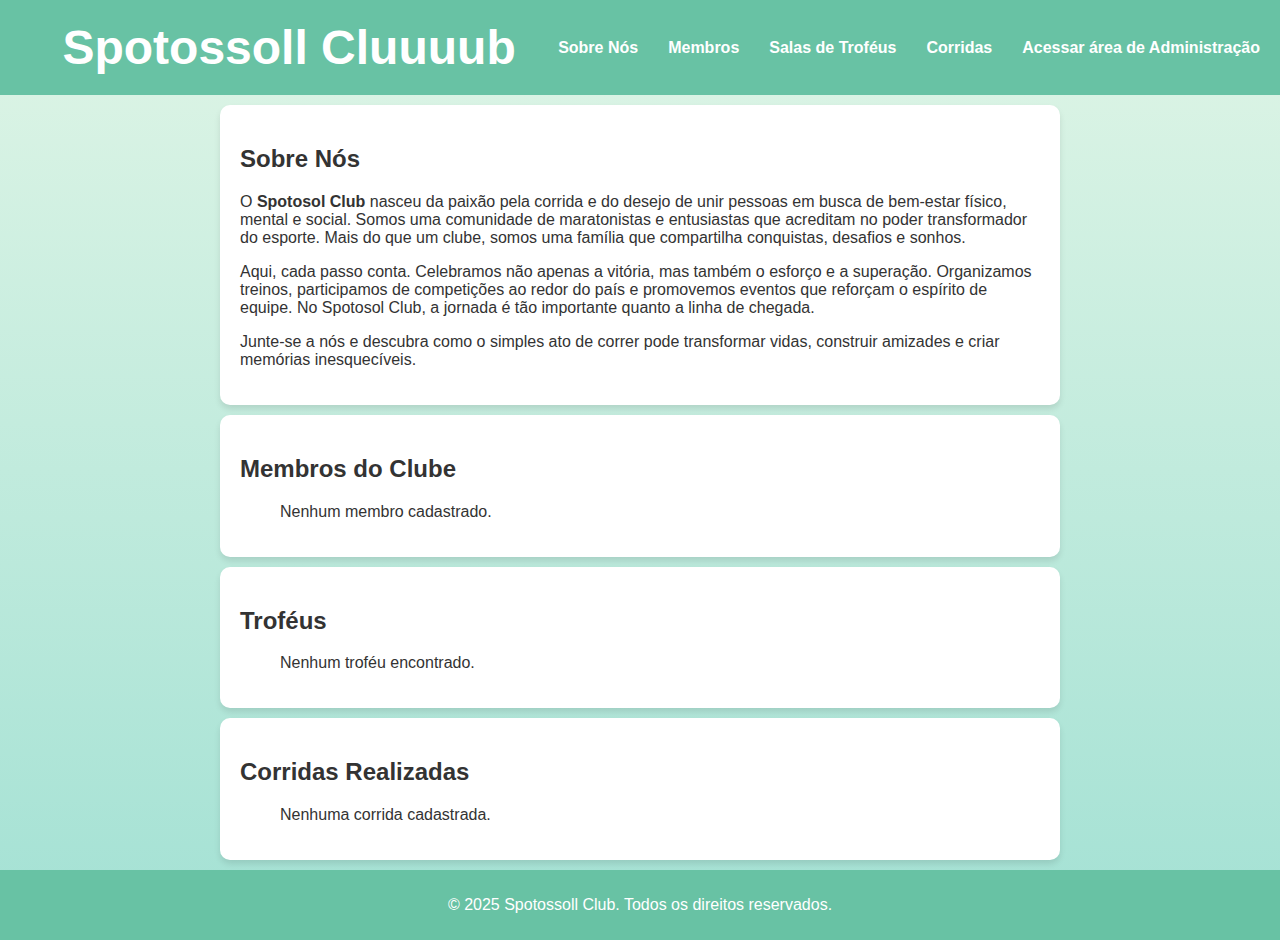
<file: index.html>
<!DOCTYPE html>
<html lang="pt">
<head>
    <meta charset="UTF-8">
    <meta name="viewport" content="width=device-width, initial-scale=1.0">
    <title>Spotossoll Cluuuub</title>
    <link rel="stylesheet" href="css/styles.css"> 
    
    
    <meta name="description" content="Spotossoll Cluuuub - Comunidade de corredores apaixonados pelo esporte e bem-estar.">

</head>
<body>
    <header>
        <h1>Spotossoll Cluuuub</h1>
        <nav>
            <ul>
                <li><a href="#sobre-nos">Sobre Nós</a></li>
                <li><a href="#membros">Membros</a></li>
                <li><a href="#trofeus">Salas de Troféus</a></li>
                <li><a href="#corridas">Corridas</a></li>
                <li><a href="Login.html" class="btn-admin" rel="noopener noreferrer">Acessar área de Administração</a>
                </li>
            </ul>
        </nav>
    </header>

    <main>
        <section id="sobre-nos">
            <h2>Sobre Nós</h2>
            <p>
                O <strong>Spotosol Club</strong> nasceu da paixão pela corrida e do desejo de unir pessoas em busca de bem-estar físico, mental e social. 
                Somos uma comunidade de maratonistas e entusiastas que acreditam no poder transformador do esporte. Mais do que um clube, 
                somos uma família que compartilha conquistas, desafios e sonhos.
            </p>
            <p>
                Aqui, cada passo conta. Celebramos não apenas a vitória, mas também o esforço e a superação. Organizamos treinos, 
                participamos de competições ao redor do país e promovemos eventos que reforçam o espírito de equipe. No Spotosol Club, 
                a jornada é tão importante quanto a linha de chegada.
            </p>
            <p>
                Junte-se a nós e descubra como o simples ato de correr pode transformar vidas, construir amizades e criar memórias inesquecíveis.
            </p>
        </section>

        <!-- Seção de Membros -->
        <section id="membros">
            <h2>Membros do Clube</h2>
            <ul id="member-list">
                <!-- Os membros serão carregados aqui -->
            </ul>
        </section>

        <!-- Seção de Troféus -->
        <section id="trofeus">
            <h2>Troféus</h2>
            <ul id="trophy-list">
                <!-- Troféus serão carregados aqui -->
            </ul>
        </section>

        <!-- Seção de Corridas -->
        <section id="corridas">
            <h2>Corridas Realizadas</h2>
            <ul id="race-list">
                <!-- Corridas realizadas serão carregadas aqui -->
            </ul>
        </section>

    </main>

    <footer>
        <p>&copy; 2025 Spotossoll Club. Todos os direitos reservados.</p>
    </footer>

    <script src="Js/script.js"></script>
</body>
</html>
</file>
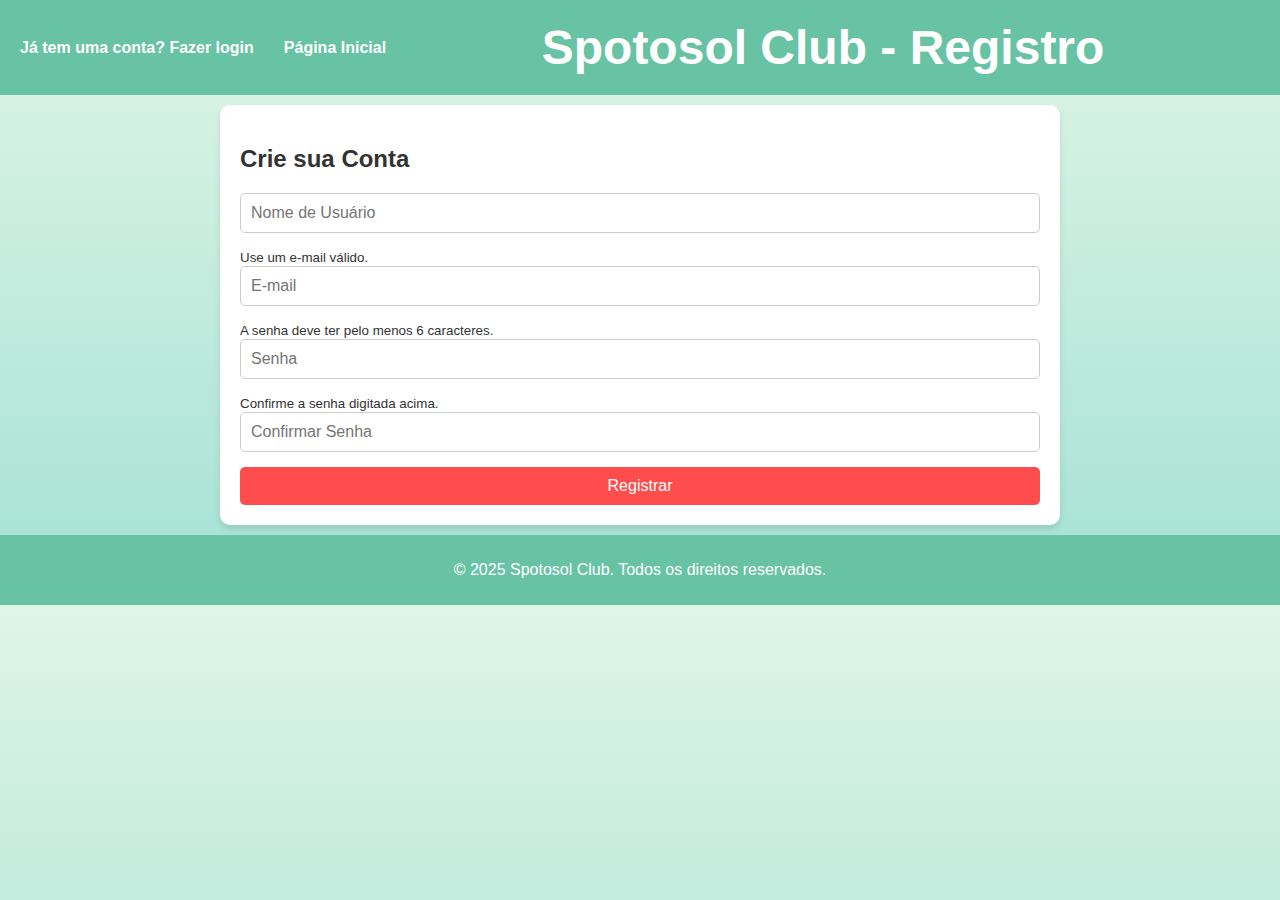
<file: registro.html>
<!DOCTYPE html>
<html lang="pt-br">
<head>
    <meta charset="UTF-8">
    <meta name="viewport" content="width=device-width, initial-scale=1.0">
    <title>Registro - Spotosol Club</title>
    <link rel="stylesheet" href="css/styles.css">
    <meta name="viewport" content="width=device-width, initial-scale=1.0">

</head>
<body>
    <header>
        <nav>
            <ul>
                <li><a href="Login.html">Já tem uma conta? Fazer login</a></li>
                <li><a href="index.html">Página Inicial</a></li> <!-- Adicionado link para a página inicial -->
            </ul>
        </nav>
        
        <h1>Spotosol Club - Registro</h1>
    </header>

    <main>
        <section id="register-section">
            <div class="register-container">
                <h2>Crie sua Conta</h2>
                <form id="register-form">
                    <input type="text" id="register-username" placeholder="Nome de Usuário" required aria-describedby="username-help">
                    

                    <small id="email-help">Use um e-mail válido.</small> <!-- Texto explicativo para acessibilidade -->
                    <input type="email" id="register-email" placeholder="E-mail" required aria-describedby="email-help">
                    

                    <small id="password-help">A senha deve ter pelo menos 6 caracteres.</small> <!-- Texto explicativo para acessibilidade -->
                    <input type="password" id="register-password" placeholder="Senha" required aria-describedby="password-help">
                    
                    
                    <small id="confirm-password-help">Confirme a senha digitada acima.</small> <!-- Texto explicativo para acessibilidade -->
                    <input type="password" id="confirm-password" placeholder="Confirmar Senha" required aria-describedby="confirm-password-help">
                    

                    <button type="submit">Registrar</button>
                </form>
                <p id="register-error" style="color:red; display:none;">Erro: As senhas não coincidem ou o usuário já existe!</p>
            </div>
        </section>
    </main>

    <footer>
        <p>&copy; 2025 Spotosol Club. Todos os direitos reservados.</p>
    </footer>

    <script src="Js/registo.js"></script>
</body>
</html>
</file>
<file: css/styles.css>
/* Estilos base */
body {
    font-family: Arial, sans-serif;
    margin: 0;
    padding: 0;
    background: linear-gradient(to bottom, #dff5e6, #a3e1d4);
    color: #333;
}

/* Mobile first */
header {
    background-color: #68c2a4;
    color: white;
    padding: 20px;
    display: flex;
    align-items: center;
    justify-content: space-between;
    position: relative;
}

header h1 {
    margin: 0;
    font-size: 2.5em;
    text-align: center;
    flex: 1;
}

nav ul {
    list-style: none;
    padding: 0;
    display: flex;
    gap: 15px;
}

nav ul li {
    display: inline;
}

nav ul li a {
    color: white;
    text-decoration: none;
    font-weight: bold;
}

/* Menu dropdown */
.dropdown {
    position: absolute;
    left: 20px;
    top: 50%;
    transform: translateY(-50%);
}

.dropbtn {
    background-color: #68c2a4;
    color: white;
    border: none;
    padding: 10px 15px;
    font-size: 16px;
    cursor: pointer;
    border-radius: 5px;
}

.dropbtn:hover {
    background-color: #56a98b;
}

.dropdown-content {
    display: none;
    position: absolute;
    background-color: white;
    color: #333;
    box-shadow: 0 4px 6px rgba(0, 0, 0, 0.1);
    border-radius: 5px;
    margin-top: 10px;
    z-index: 1;
}

.dropdown-content a {
    color: #333;
    text-decoration: none;
    padding: 10px 15px;
    display: block;
    font-size: 14px;
}

.dropdown-content a:hover {
    background-color: #f1f1f1;
}

.dropdown:hover .dropdown-content {
    display: block;
}

/* Responsividade */

/* Até 600px */
@media (max-width: 600px) {
    header {
        flex-direction: column;
        text-align: center;
    }

    nav ul {
        flex-direction: column;
        gap: 10px;
    }

    .member-cards, .trophy-cards {
        grid-template-columns: 1fr; /* Uma coluna em telas menores */
    }

    .race-cards {
        flex-direction: column; /* Cards empilhados */
    }

    .race-card-content {
        width: 100%; /* Preencher a largura disponível */
        margin: 10px 0;
    }

    /* Exibir o menu diretamente sem hambúrguer */
    nav ul {
        display: flex;
        flex-direction: column;
        gap: 10px;
        align-items: center;
        width: 100%;
        margin-top: 10px;
    }

    .member-cards, .trophy-cards {
        flex-direction: column;
        align-items: center;
        gap: 10px;
    }
}

/* Até 768px (Tablets) */
@media (max-width: 768px) {
    header h1 {
        font-size: 2em; /* Diminuir o tamanho da fonte */
    }

    .member-cards, .trophy-cards {
        grid-template-columns: 1fr 1fr; /* Duas colunas para telas médias */
    }

    .race-card-content {
        width: 48%; /* Cards ocupando 50% da tela */
        margin: 10px;
    }

    .remove-btn {
        font-size: 14px; /* Ajustar tamanho do botão */
    }
}

/* Até 1024px (Desktop padrão) */
@media (max-width: 1024px) {
    header h1 {
        font-size: 2.2em; /* Ajustar para telas maiores */
    }

    nav ul {
        gap: 20px; /* Aumentar o espaçamento entre os itens */
    }

    .member-cards, .trophy-cards {
        grid-template-columns: repeat(3, 1fr); /* 3 colunas */
    }

    .race-card-content {
        width: 30%; /* 3 cards por linha */
    }
}

/* Acima de 1024px (Telas grandes) */
@media (min-width: 1025px) {
    .member-cards, .trophy-cards {
        grid-template-columns: repeat(4, 1fr); /* 4 colunas para telas grandes */
    }

    .race-card-content {
        width: 23%; /* 4 cards por linha */
    }

    header h1 {
        font-size: 3em; /* Tamanho maior para telas grandes */
    }

    nav ul {
        gap: 30px; /* Maior espaçamento entre os itens no menu */
    }
}

/* Outros ajustes para melhorar a visualização em telas grandes */
.race-card-content {
    transition: transform 0.3s ease;
}

.race-card-content:hover {
    transform: translateY(-5px);
}

/* Seções */
section {
    padding: 20px;
    margin: 10px auto;
    max-width: 800px;
    background: white;
    border-radius: 10px;
    box-shadow: 0 4px 6px rgba(0, 0, 0, 0.1);
}

footer {
    text-align: center;
    padding: 10px;
    background-color: #68c2a4;
    color: white;
}

button {
    background-color: #68c2a4;
    color: white;
    border: none;
    padding: 10px 15px;
    border-radius: 5px;
    cursor: pointer;
}

button:hover {
    background-color: #56a98b;
}

/* Estilizando o contêiner de membros para alinhar os cards horizontalmente */
.member-cards {
    display: flex;
    flex-wrap: nowrap;
    justify-content: flex-start;
    gap: 20px;
    overflow-x: auto;
    padding: 20px;
}

.member-card {
    flex: 1 1 200px;
    background-color: #fff;
    border: 1px solid #ddd;
    border-radius: 10px;
    padding: 20px;
    text-align: center;
    box-shadow: 0 4px 8px rgba(0, 0, 0, 0.1);
    transition: transform 0.3s ease, box-shadow 0.3s ease;
}

.member-card img {
    width: 100px;
    height: auto;
    object-fit: cover;
    border-radius: 10%;
}

.member-card:hover {
    transform: translateY(-10px);
    box-shadow: 0 6px 12px rgba(0, 0, 0, 0.2);
}

/* Ajustes nas larguras dos cards */
.race-card-content {
    flex: 1 1 30%;
    margin: 10px;
    transition: transform 0.3s ease;
}

.race-card-content:hover {
    transform: translateY(-5px);
}

/* Estilo básico para os inputs */
input[type="text"],
input[type="number"],
input[type="file"],
textarea,
button {
    width: 100%;
    padding: 10px;
    font-size: 1em;
}

button {
    background-color: #ff4d4d;
    color: white;
    border-radius: 5px;
    cursor: pointer;
    transition: background-color 0.3s ease, transform 0.2s ease;
}

button:hover {
    background-color: #ff1a1a;
    transform: scale(1.05);
}

/* Container de login */
#login-section {
    display: flex;
    justify-content: center;
    align-items: center;
    height: 100vh;
    background: linear-gradient(to bottom, #dff5e6, #a3e1d4);
}

.login-container {
    background: white;
    padding: 20px;
    border-radius: 10px;
    box-shadow: 0 4px 6px rgba(0, 0, 0, 0.1);
    max-width: 400px;
    width: 100%;
    text-align: center;
}

footer {
    text-align: center;
    padding: 10px;
    background-color: #68c2a4;
    color: white;
}

label {
    display: inline-flex;
    align-items: center;
}

input[type="checkbox"] {
    margin: 0;
    padding: 0;
}

/* Estilizando o botão de Remover */
.remove-btn {
    background-color: #ff4d4d;
    color: white;
    border: none;
    border-radius: 5px;
    padding: 8px 15px;
    font-size: 1em;
    cursor: pointer;
    margin-top: 10px;
    transition: background-color 0.3s ease, transform 0.2s ease;
}

.remove-btn:hover {
    background-color: #ff1a1a;
    transform: scale(1.1);
}

.remove-btn:focus {
    outline: none;
}

/* Estilo para os inputs */
input[type="text"],
input[type="number"],
input[type="file"],
input[type="password"],
input[type="email"],
textarea {
    width: 100%;
    padding: 10px;
    border-radius: 5px;
    border: 1px solid #ccc;
    font-size: 16px;
    margin-bottom: 15px;
    box-sizing: border-box;
}

input[type="text"]:hover,
input[type="number"]:hover,
input[type="file"]:hover,
input[type="password"]:hover,
input[type="email"]:hover,
textarea:hover {
    border-color: #ff4d4d;
}

input[type="text"]:focus,
input[type="number"]:focus,
input[type="file"]:focus,
input[type="password"]:focus,
input[type="email"]:focus,
textarea:focus {
    border-color: #ff1a1a;
    outline: none;
    box-shadow: 0 0 5px rgba(255, 26, 26, 0.5);
}

.trophy-card {
    display: flex;
    align-items: center;
    background: #f4f4f4;
    border-radius: 10px;
    padding: 15px;
    margin-bottom: 10px;
    box-shadow: 0 4px 8px rgba(0,0,0,0.1);
}

.trophy-image-container {
    flex-shrink: 0;
    margin-right: 15px;
}

.trophy-image {
    width: 80px;
    height: 80px;
    border-radius: 50%;
    border: 2px solid #ddd;
    object-fit: cover;
}

.trophy-info h3 {
    margin: 0;
    color: #333;
}

.trophy-info p {
    margin: 5px 0;
    color: #666;
}

.remove-btn {
    background: #e74c3c;
    color: white;
    border: none;
    padding: 10px 15px;
    border-radius: 5px;
    cursor: pointer;
    font-size: 14px;
}

.remove-btn:hover {
    background: #c0392b;
}

.race-cards {
    display: flex;
    flex-wrap: wrap;
    gap: 20px;
    justify-content: center;
}

.race-card-content {
    background: linear-gradient(135deg, #f8f9fa, #e9ecef);
    border: 1px solid #ccc;
    border-radius: 10px;
    box-shadow: 0 4px 8px rgba(0, 0, 0, 0.1);
    padding: 20px;
    transition: transform 0.3s ease;
}

.race-card-content:hover {
    transform: translateY(-10px);
}

.race-card-content h3 {
    margin: 0;
    color: #333;
}

.race-card-content p {
    color: #666;
}

.race-card-content button {
    background-color: #28a745;
    color: white;
    padding: 10px 15px;
    border: none;
    border-radius: 5px;
    font-size: 14px;
    cursor: pointer;
    transition: background-color 0.3s ease;
}

.race-card-content button:hover {
    background-color: #218838;
}
</file>
